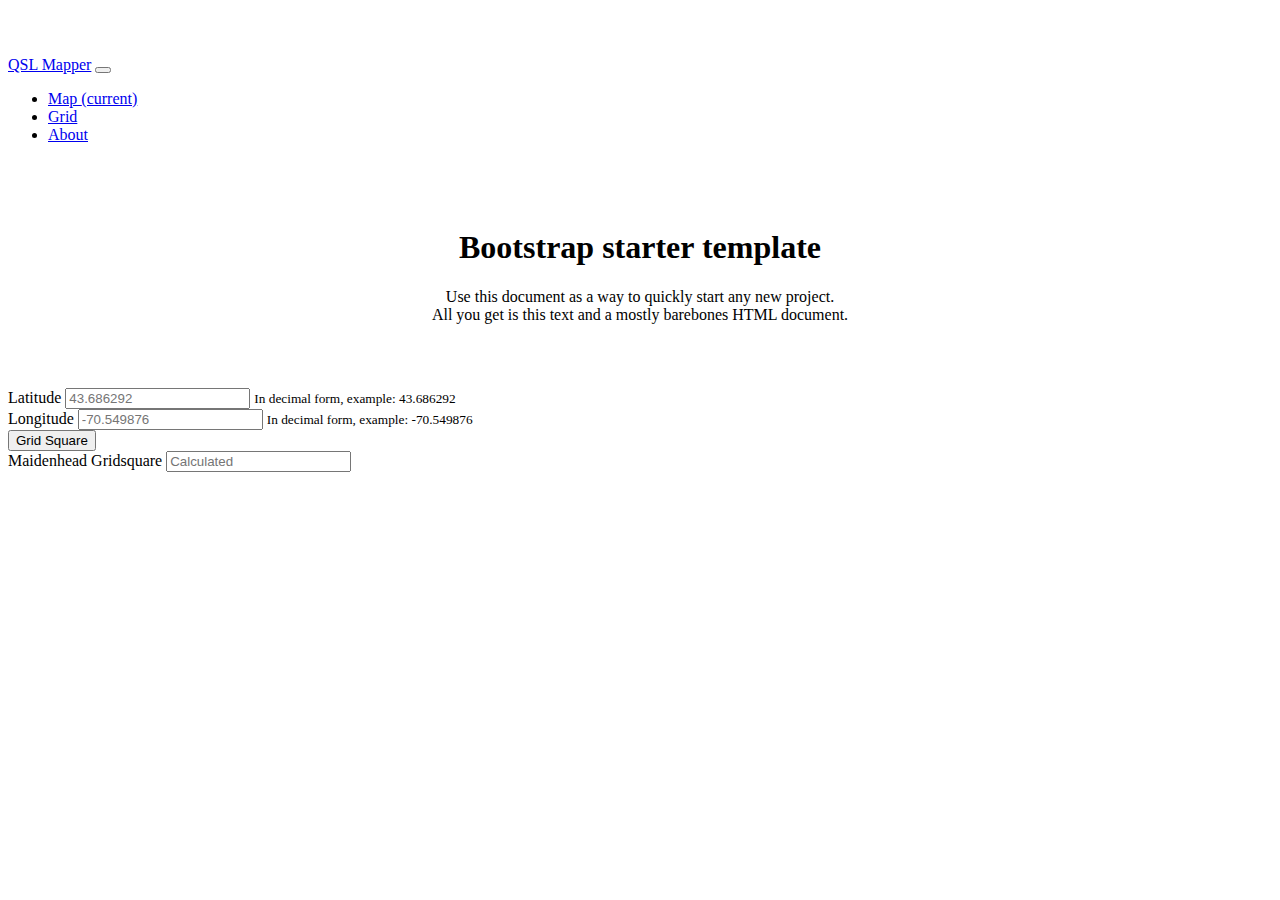
<file: grid.html>
<!doctype html>
<html lang="en">
	<head>
		<!-- Required meta tags -->
		<meta charset="utf-8">
		<meta name="viewport" content="width=device-width, initial-scale=1, shrink-to-fit=no">

		<!-- The above 3 meta tags *must* come first in the head; any other head content must come *after* these tags -->
		<meta name="description" content="QSO/ADIF Mapper">
		<meta name="author" content="Stephen Houser">

		<link rel="icon" href="favicon.ico">

		<title>QSO/ADIF Mapper</title>

		<!-- Bootstrap CSS -->
		<link rel="stylesheet" href="https://stackpath.bootstrapcdn.com/bootstrap/4.1.3/css/bootstrap.min.css" integrity="sha384-MCw98/SFnGE8fJT3GXwEOngsV7Zt27NXFoaoApmYm81iuXoPkFOJwJ8ERdknLPMO"
		crossorigin="anonymous">

		<!-- Custom styles for this template -->
		<link href="qsl-mapper.css" rel="stylesheet">
		<script src="qsl-mapper.js"></script>
	</head>
	<body>
		<nav class="navbar navbar-expand-md navbar-dark bg-dark fixed-top">
			<a class="navbar-brand" href="#">QSL Mapper</a>
			<button class="navbar-toggler" type="button" data-toggle="collapse" data-target="#navbarsExampleDefault"
			aria-controls="navbarsExampleDefault" aria-expanded="false" aria-label="Toggle navigation">
				<span class="navbar-toggler-icon"></span>
			</button>

			<div class="collapse navbar-collapse" id="navbarsExampleDefault">
				<ul class="navbar-nav mr-auto">
					<li class="nav-item active">
						<a class="nav-link" href="#">Map <span class="sr-only">(current)</span></a>
					</li>
					<li class="nav-item">
						<a class="nav-link" href="grid.html">Grid</a>
					</li>
					<li class="nav-item">
						<a class="nav-link" href="#">About</a>
					</li>
				</ul>
			</div>
		</nav>	

		<main role="main" class="container">
		
			<div class="starter-template">
				<h1>Bootstrap starter template</h1>
				<p class="lead">Use this document as a way to quickly start any new project.<br> All you get is this text and a
					mostly barebones HTML document.</p>
			</div>

			<form onsubmit="event.preventDefault(); computeGridSquare();">
				<div class="form-group">
					<label for="inputLatitude">Latitude</label>
					<input id="inputLatitude"
						type="text" class="form-control" 
						required pattern="[-+]?[0-9]*\.?[0-9]+"
						aria-describedby="latitudeHelp" placeholder="43.686292">
					<small id="latitudeHelp" class="form-text text-muted">In decimal form, example: 43.686292</small>
				</div>
				<div class="form-group">
					<label for="inputLongitude">Longitude</label>
					<input id="inputLongitude"
						type="text" class="form-control" 
						required pattern="[-+]?[0-9]*\.?[0-9]+"
						placeholder="-70.549876">
					<small id="longitudeHelp" class="form-text text-muted">In decimal form, example: -70.549876</small>
				</div>
				
				<button type="submit" class="btn btn-primary">Grid Square</button>

				<div class="form-group">
					<label for="inputGridsquare">Maidenhead Gridsquare</label>
					<input type="text" class="form-control" id="inputGridsquare" placeholder="Calculated">
				</div>
			</form>
		</main>

		<script>

			function computeGridSquare(form) {
				var lat = parseFloat(document.getElementById('inputLatitude').value);
				var lon = parseFloat(document.getElementById('inputLongitude').value);
				var gridField = document.getElementById('inputGridsquare');
				gridField.value = gridForLatLon(lat, lon);
			}
		</script>


		<!-- Bootstrap Optional JavaScript -->
		<!-- jQuery first, then Popper.js, then Bootstrap JS -->
		<script src="https://code.jquery.com/jquery-3.3.1.slim.min.js" integrity="sha384-q8i/X+965DzO0rT7abK41JStQIAqVgRVzpbzo5smXKp4YfRvH+8abtTE1Pi6jizo"
			crossorigin="anonymous"></script>
		<script src="https://cdnjs.cloudflare.com/ajax/libs/popper.js/1.14.3/umd/popper.min.js" integrity="sha384-ZMP7rVo3mIykV+2+9J3UJ46jBk0WLaUAdn689aCwoqbBJiSnjAK/l8WvCWPIPm49"
			crossorigin="anonymous"></script>
		<script src="https://stackpath.bootstrapcdn.com/bootstrap/4.1.3/js/bootstrap.min.js" integrity="sha384-ChfqqxuZUCnJSK3+MXmPNIyE6ZbWh2IMqE241rYiqJxyMiZ6OW/JmZQ5stwEULTy"
			crossorigin="anonymous"></script>
	</body>

</html>
</file>
<file: qsl-mapper.css>
body {
  padding-top: 3rem;
}

.starter-template {
  padding: 3rem 1.5rem;
  text-align: center;
}

.custom-file-label {
	display: inline !important;
}

#map-canvas {
	min-height: 240px;
	height: 100%;
	width: 100%;
	margin: 0px;
	padding: 0px
}

.qso h1 {
	font-size: 2rem;
}
</file>
